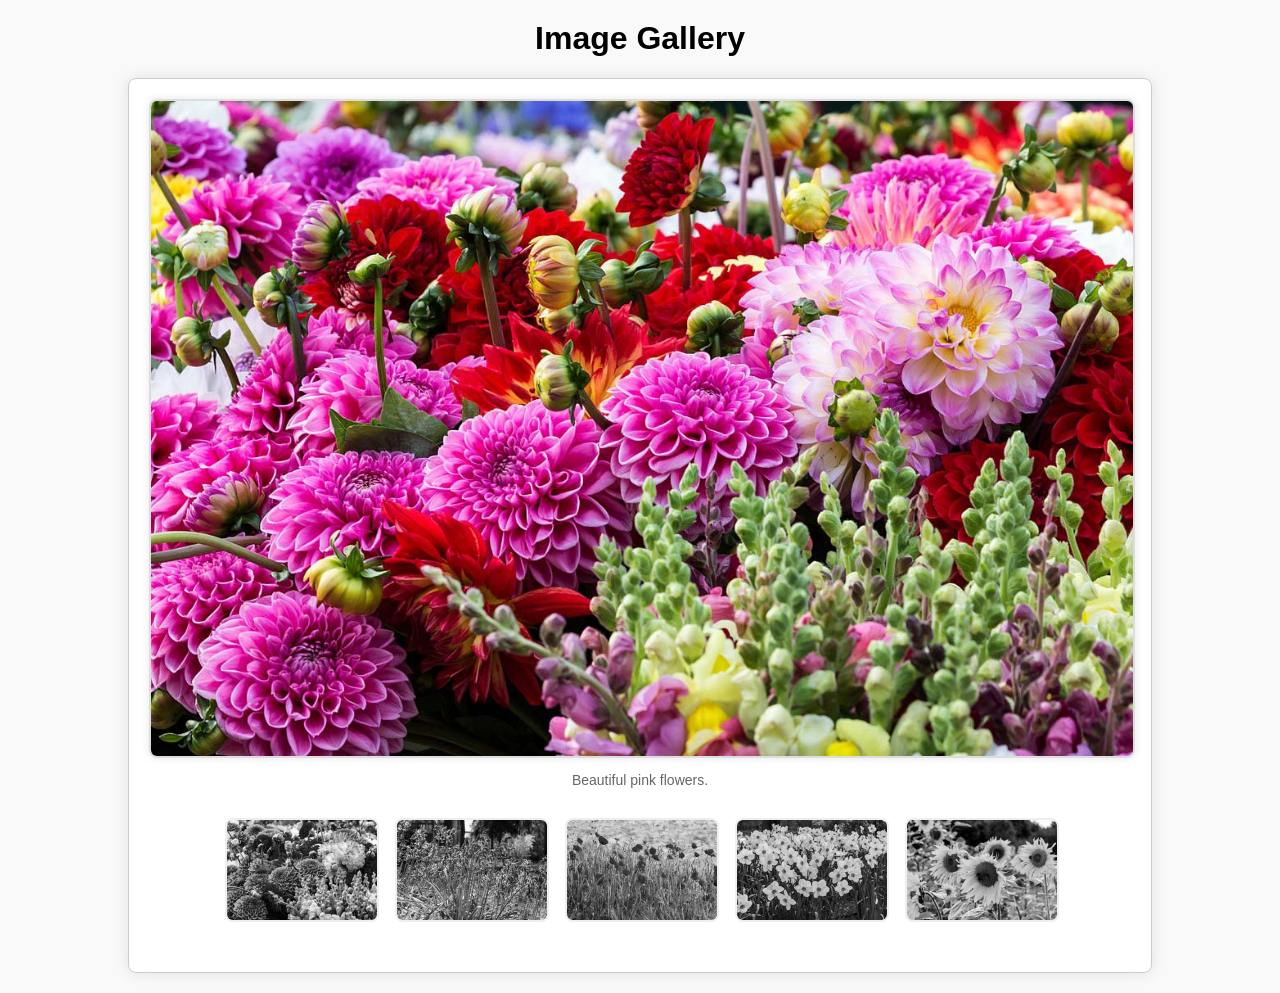
<file: index.html>
<!DOCTYPE html>
<html lang="en">
<head>
  <meta charset="utf-8">
  <title>Image Gallery | COMP1073 Client-Side JavaScript</title>
  <link rel="stylesheet" href="gallery.css">
</head>
<body>
  <h1>Image Gallery</h1>
  <section id="gallery">
    <figure>
      <img id="mainImage" src="flowers-pink-large.jpg" alt="Pink flowers" width="1200" height="800" />
      <figcaption id="imageCaption">Pink flowers</figcaption>
    </figure>
    <ul id="thumbnailList">
      <!-- Thumbnails will be dynamically generated here -->
    </ul>
  </section>
  <script src="gallery.js"></script>

  <!-- PHOTO CREDITS
  Sunflowers in the hamlet Dernekamp, Kirchspiel, Dülmen, North Rhine-Westphalia, Germany
  By Dietmar Rabich - Own work, CC BY-SA 4.0, https://commons.wikimedia.org/w/index.php?curid=61514522

  Poppies in cornfield, Dülmen, North Rhine-Westphalia, Germany
  By Dietmar Rabich - Own work, CC BY-SA 4.0, https://commons.wikimedia.org/w/index.php?curid=40957238

  Daffodils in Sentmaring park, Münster, North Rhine-Westfalia, Germany
  By Dietmar Rabich - Own work, CC BY-SA 4.0, https://commons.wikimedia.org/w/index.php?curid=48211466

  Sentmaring Park, Münster, North Rhine-Westphalia, Germany
  By Dietmar Rabich - Own work, CC BY-SA 4.0, https://commons.wikimedia.org/w/index.php?curid=48576226

  Market in Münster, North Rhine-Westphalia, Germany
  By Dietmar Rabich - Own work, CC BY-SA 4.0, https://commons.wikimedia.org/w/index.php?curid=62071586
  -->
</body>
</html>
</file>
<file: gallery.css>
body {
    font-family: Arial, sans-serif;
    background-color: #f9f9f9; /* Updated body background color */
    margin: 0;
    padding: 0 10%;
  }
  
  h1 {
    text-align: center;
    margin-top: 20px;
  }
  
  #gallery {
    max-width: 1000px;
    margin: 20px auto;
    padding: 20px;
    background-color: #fff;
    border: 1px solid #ccc; /* Updated border style */
    border-radius: 8px;
    box-shadow: 0 0 15px rgba(0, 0, 0, 0.1); /* Updated box shadow */
  }
  
  figure {
    text-align: center;
    margin: 0;
  }
  
  #mainImage {
    max-width: 100%;
    height: auto;
    border: 2px solid #ddd;
    border-radius: 8px;
    box-shadow: 0 0 8px rgba(0, 0, 0, 0.1);
  }
  
  #imageCaption {
    margin-top: 10px;
    font-size: 14px;
    color: #666; /* Updated caption text color */
  }
  
  ul {
    list-style-type: none;
    padding: 0;
    display: flex;
    justify-content: center;
    flex-wrap: wrap;
    margin-top: 20px;
  }
  
  li {
    margin: 10px;
    width: 150px; /* Fixed width for thumbnails */
    box-sizing: border-box;
  }
  
  li img {
    width: 100%;
    height: auto;
    border: 2px solid #eee; /* Updated border color */
    border-radius: 8px;
    cursor: pointer;
    transition: transform 0.2s ease-in-out, border-color 0.2s ease-in-out;
    filter: grayscale(100%);   /* grayscale filter initially*/
  }
  
  li img:hover {
    transform: scale(1.1); /* Add slight zoom effect on hover */
    border-color: #ddd; /* Darken border on hover */
  }
  
  li img.active {
    border-color: #333; /* Highlight active thumbnail */
    background-color: #333;
    filter: grayscale(0%);  /* grayscale to 0 after its clicked*/
  }
</file>
